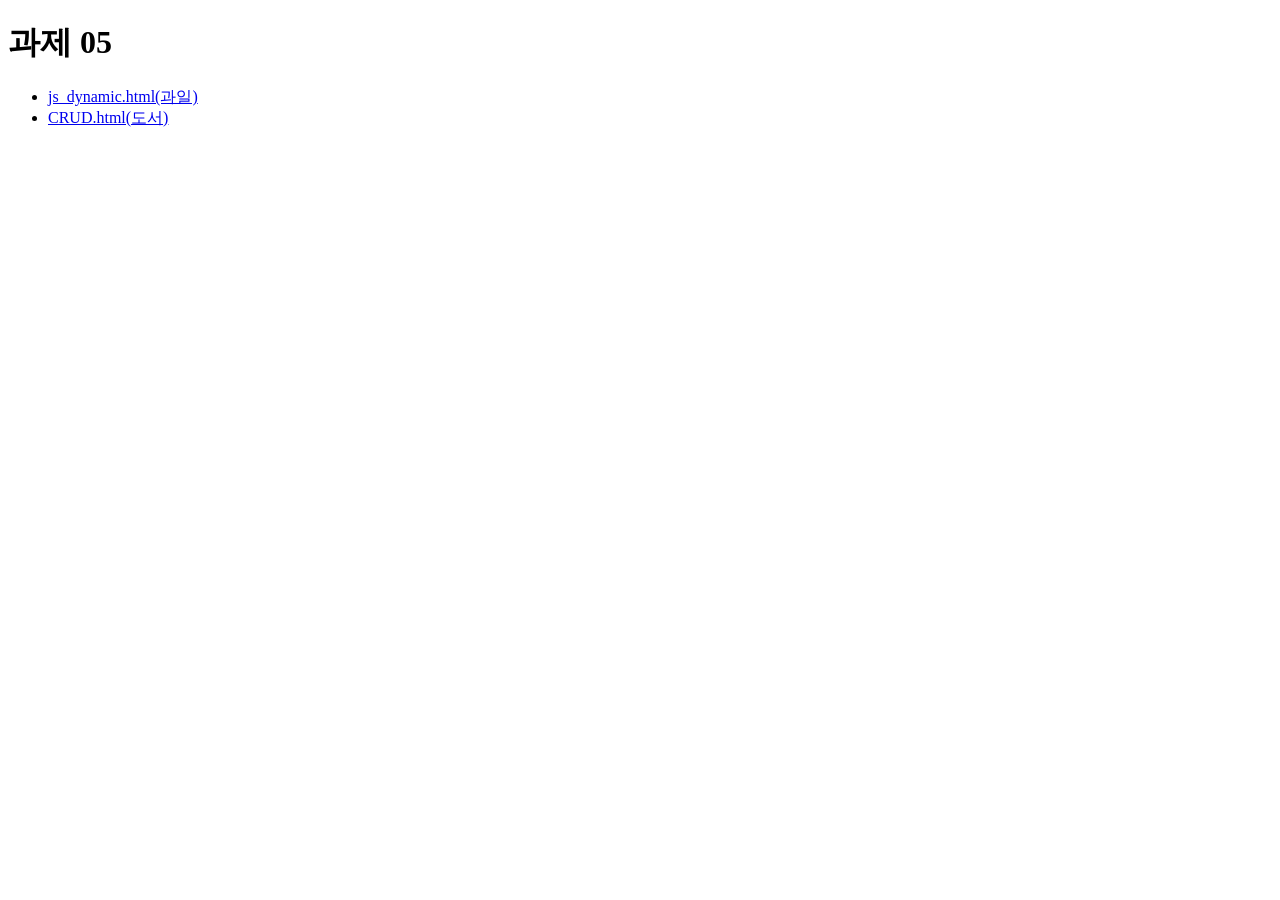
<file: index.html>
<!DOCTYPE html>
<html lang="ko">
<head>
    <meta charset="UTF-8">
    <meta name="viewport" content="width=device-width, initial-scale=1.0">
    <title>과제 05</title>
</head>
<body>
    <h1>과제 05</h1>
    <ul>
        <li><a href="js_dynamic.html">js_dynamic.html(과일)</a></li>
        <li><a href="CRUD.html">CRUD.html(도서)</a></li>
    </ul>
</body>
</html>
</file>
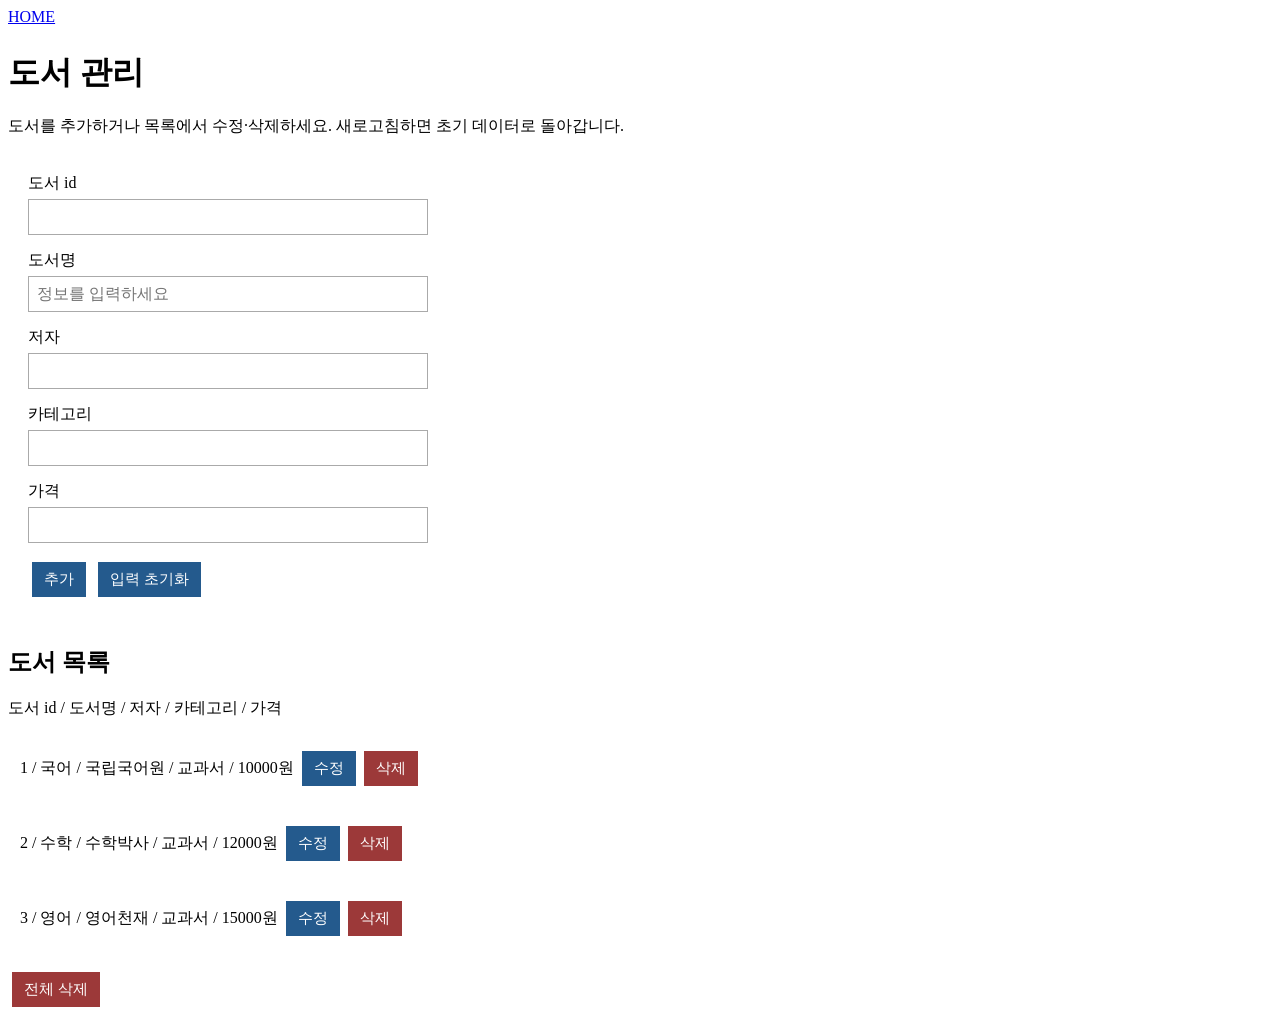
<file: CRUD.html>
<!DOCTYPE html>
<html lang="ko">
<head>
    <meta charset="UTF-8">
    <meta name="viewport" content="width=device-width, initial-scale=1.0">
    <title>도서 관리</title>
    <link rel="stylesheet" href="my.css">
<script>
let books = [

    {

        id: 1,
        title: "국어",
        author: "국립국어원",
        category: "교과서",
        price: 10000

    },

    {

        id: 2,
        title: "수학",
        author: "수학박사",
        category: "교과서",
        price: 12000

    },

    {

        id: 3,
        title: "영어",
        author: "영어천재",
        category: "교과서",
        price: 15000

    }

];


window.addEventListener("load", function () {
    const form = document.querySelector("#bookForm");
    const bookId = document.querySelector("#bookId");
    const title = document.querySelector("#datalist");
    const author = document.querySelector("#author");
    const category = document.querySelector("#category");
    const price = document.querySelector("#price");
    const ulist = document.querySelector("#ulist");
    const add = document.querySelector("#addbtn");
    const dbtn = document.querySelector("#deletebtn");

    let editingBook = null; // 수정 중인 도서, 없으면 새 도서 추가

    function resetForm() {
        form.reset();
        editingBook = null;
        add.innerText = "추가";
    }

    function render() {
        ulist.innerText = "";

        for (let book of books) {
            const li = document.createElement("li");
                    li.className = "list-item";
            li.innerText = book.id + " / " + book.title + " / " + book.author
                + " / " + book.category + " / " + book.price + "원 ";
            ulist.appendChild(li);

            const editbtn = document.createElement("button");
            editbtn.type = "button";
            editbtn.className = "button";
            editbtn.innerText = "수정";
            li.appendChild(editbtn);

            editbtn.addEventListener("click", function () {
                bookId.value = book.id;
                title.value = book.title;
                author.value = book.author;
                category.value = book.category;
                price.value = book.price;
                editingBook = book;
                add.innerText = "저장";
                title.focus();
            });

            const btn = document.createElement("button");
            btn.type = "button";
            btn.className = "button delete-button";
            btn.innerText = "삭제";
            li.appendChild(btn);

            btn.addEventListener("click", function () {
                if (!confirm("삭제하시겠습니까?")) {
                    return;
                }

                for (let i = 0; i < books.length; i++) {
                    if (books[i] === book) {
                        books.splice(i, 1);
                        break;
                    }
                }
                if (editingBook === book) {
                    resetForm();
                }
                render();
            });
        }
    }

    form.addEventListener("submit", function (event) {
        event.preventDefault();

        if (bookId.value === "" || Number(bookId.value) < 1 || !Number.isSafeInteger(Number(bookId.value))) {
            alert("도서 id는 1 이상의 정수로 입력하세요.");
            bookId.focus();
            return;
        }
        for (let book of books) {
            if (book.id === Number(bookId.value) && book !== editingBook) {
                alert("이미 있는 도서 id입니다.");
                bookId.focus();
                return;
            }
        }
        if (title.value.trim() === "") {
            alert("도서명을 입력하세요.");
            title.focus();
            return;
        }
        if (author.value.trim() === "") {
            alert("저자를 입력하세요.");
            author.focus();
            return;
        }
        if (category.value.trim() === "") {
            alert("카테고리를 입력하세요.");
            category.focus();
            return;
        }
        if (price.value === "" || Number(price.value) < 0 || !Number.isSafeInteger(Number(price.value))) {
            alert("가격은 0 이상의 정수로 입력하세요.");
            price.focus();
            return;
        }

        if (editingBook === null) {
            books.push({
                id: Number(bookId.value),
                title: title.value.trim(),
                author: author.value.trim(),
                category: category.value.trim(),
                price: Number(price.value)
            });
        } else {
            editingBook.id = Number(bookId.value);
            editingBook.title = title.value.trim();
            editingBook.author = author.value.trim();
            editingBook.category = category.value.trim();
            editingBook.price = Number(price.value);
        }

        resetForm();
        render();
    });

    dbtn.addEventListener("click", function () {
        if (confirm("전체 삭제하시겠습니까?")) {
            books = [];
            resetForm();
            render();
        }
    });

    document.querySelector("#cancelbtn").addEventListener("click", resetForm);
    render();
});


</script>
</head>


<body class="page">
    <nav class="nav"><a class="link" href="index.html">HOME</a></nav>
    <h1>도서 관리</h1>
    <p class="description">도서를 추가하거나 목록에서 수정·삭제하세요. 새로고침하면 초기 데이터로 돌아갑니다.</p>
    <form id="bookForm" novalidate>
        <label for="bookId">도서 id</label><br>
        <input class="field" type="number" id="bookId" name="id" min="1" step="1" required><br>

        <label for="datalist">도서명</label><br>
        <input class="field" type="text" id="datalist" name="title" required placeholder="정보를 입력하세요"><br>

        <label for="author">저자</label><br>
        <input class="field" type="text" id="author" name="author" required><br>

        <label for="category">카테고리</label><br>
        <input class="field" type="text" id="category" name="category" required><br>

        <label for="price">가격</label><br>
        <input class="field" type="number" id="price" name="price" min="0" step="1" required><br>




        <button class="button" type="submit" id="addbtn">추가</button>
        <button class="button" type="button" id="cancelbtn">입력 초기화</button>
    </form>

    <h2>도서 목록</h2>
    <p class="description">도서 id / 도서명 / 저자 / 카테고리 / 가격</p>
    <ul id="ulist"></ul>
    <button class="button delete-button" type="button" id="deletebtn">전체 삭제</button>
    
</body>
</html>
</file>
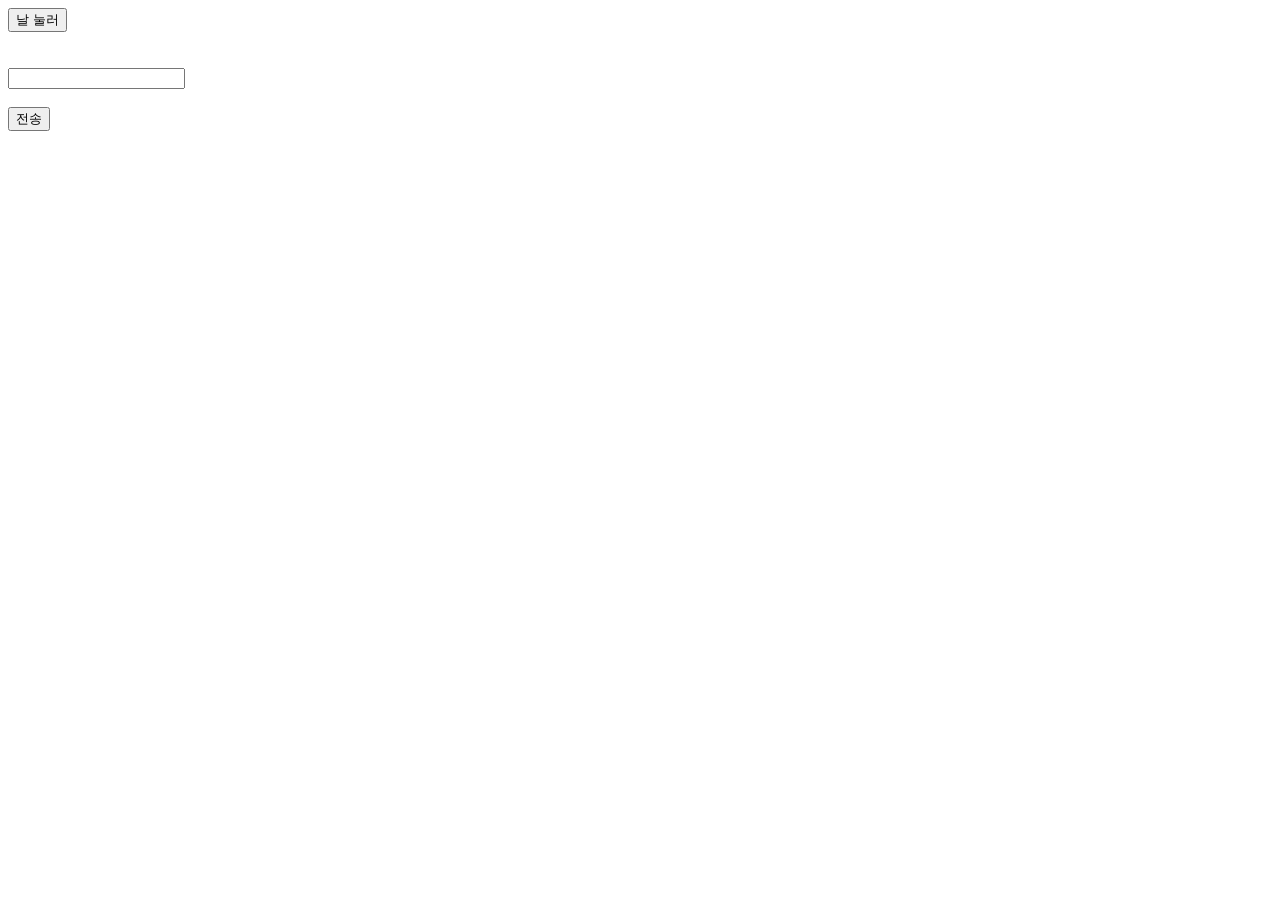
<file: from1.html>
<!DOCTYPE html>
<html lang="en">

<head>
    <meta charset="UTF-8">
    <meta name="viewport" content="width=device-width, initial-scale=1.0">
    <title>Document</title>
</head>
<script>


    function CilckMe() {

        alert('안녕');

    }

    function checkForm(e) {
            const username = document.querySelector("#uname");

        
        if (username.value == '') {
           
            alert('이름을 입력하세요');
            username.focus();
            e.preventDefault();
        }

    }



    window.addEventListener("load", function () {


        const b1 = document.querySelector("#btn1");
                b1.addEventListener("click", CilckMe);


        const f1 = document.querySelector("#f1")
                f1.addEventListener("submit", checkForm);



    });




</script>


<body>
    <button id="btn1">날 눌러</button>
    <form action="login_ok.thml" method="post" id="f1">
        <br>
        <br><input type="text" id="uname" minlength="3" />
        <br>

        <br><input type="submit" id="sub1" value="전송"/>


</form>


</body>

</html>


<!--바디 부분이 로딩 된 뒤 호출되는지 확인하기 위에 밑에서 한번 해보는 것을 권장-->
</file>
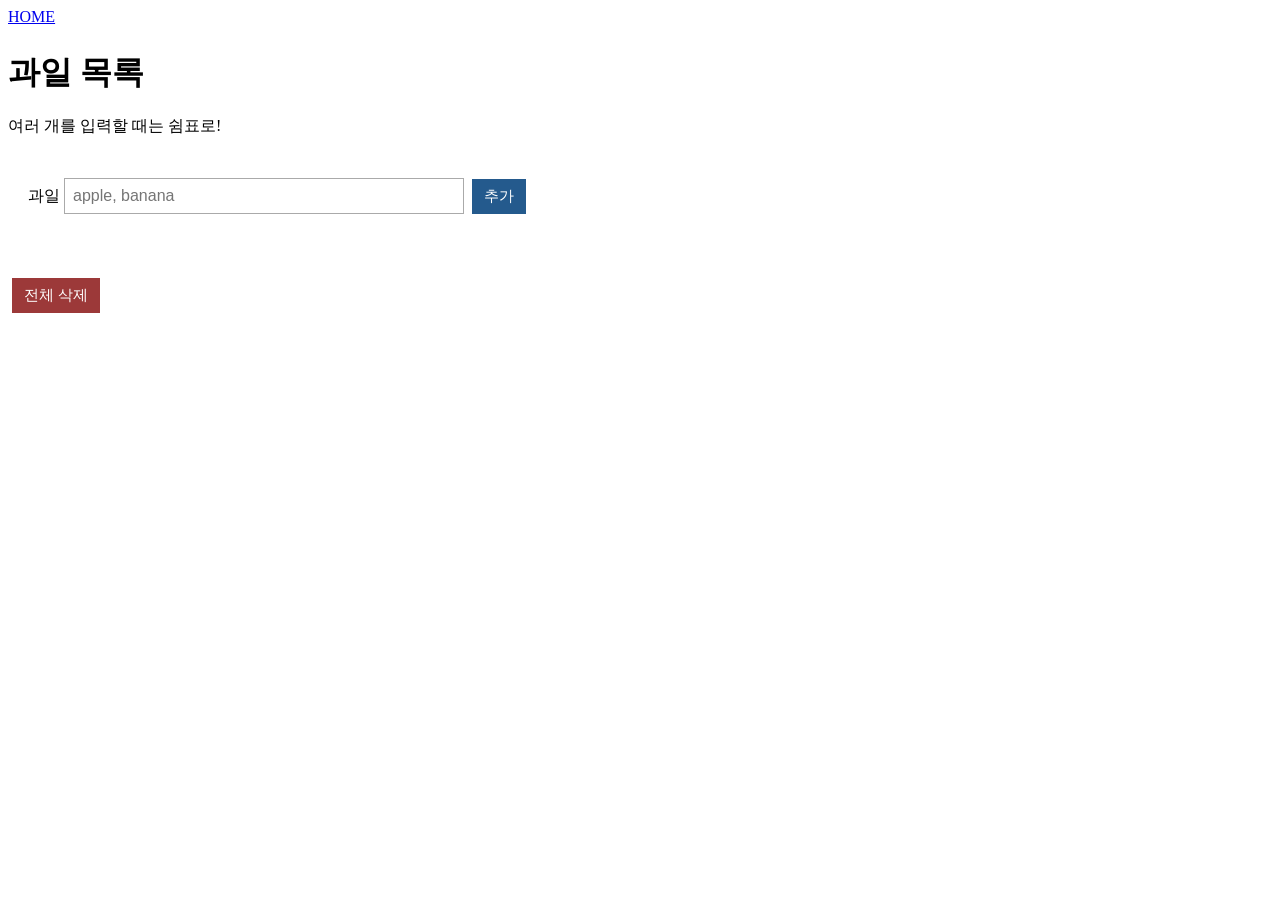
<file: js_dynamic.html>
<!DOCTYPE html>
<html lang="ko">
<head>
    <meta charset="UTF-8">
    <meta name="viewport" content="width=device-width, initial-scale=1.0">
    <title>과일 목록</title>
    <link rel="stylesheet" href="my.css">
</head>
<body class="page">
    <nav class="nav"><a class="link" href="index.html">HOME</a></nav>
    <h1>과일 목록</h1>
    <p>여러 개를 입력할 때는 쉼표로!</p>

    <form id="fruitForm">
        <label for="fruit">과일</label>
        <input class="field" type="text" id="fruit" name="fruit" placeholder="apple, banana">
        <button class="button" type="submit" id="add">추가</button>
    </form>

    <ul id="ulist"></ul>
    <button class="button delete-button" type="button" id="d">전체 삭제</button>

    <script>
        function del(e) {
            e.target.parentElement.remove();
        }

        function alldel() {
            document.querySelector("#ulist").innerText = "";
        }

        const form = document.querySelector("#fruitForm");
        const fruit = document.querySelector("#fruit");
        const ulist = document.querySelector("#ulist");
        const dbtn = document.querySelector("#d");

        form.addEventListener("submit", function (event) {
            event.preventDefault();

            if (fruit.value.trim() === "") {
                alert("과일을 입력하세요.");
                fruit.focus();
                return;
            }

            let fruitList = fruit.value.split(",");

            for (let one of fruitList) {
                one = one.trim();

                if (one !== "") {
                    const li = document.createElement("li");
                    li.className = "list-item";
                    li.innerText = one + " ";
                    ulist.appendChild(li);

                    const btn = document.createElement("button");
                    btn.type = "button";
                    btn.className = "button delete-button";
                    btn.innerText = "삭제";
                    li.appendChild(btn);
                    btn.addEventListener("click", del);
                }
            }

            fruit.value = "";
            fruit.focus();
        });

        dbtn.addEventListener("click", alldel);
    </script>
</body>
</html>
</file>
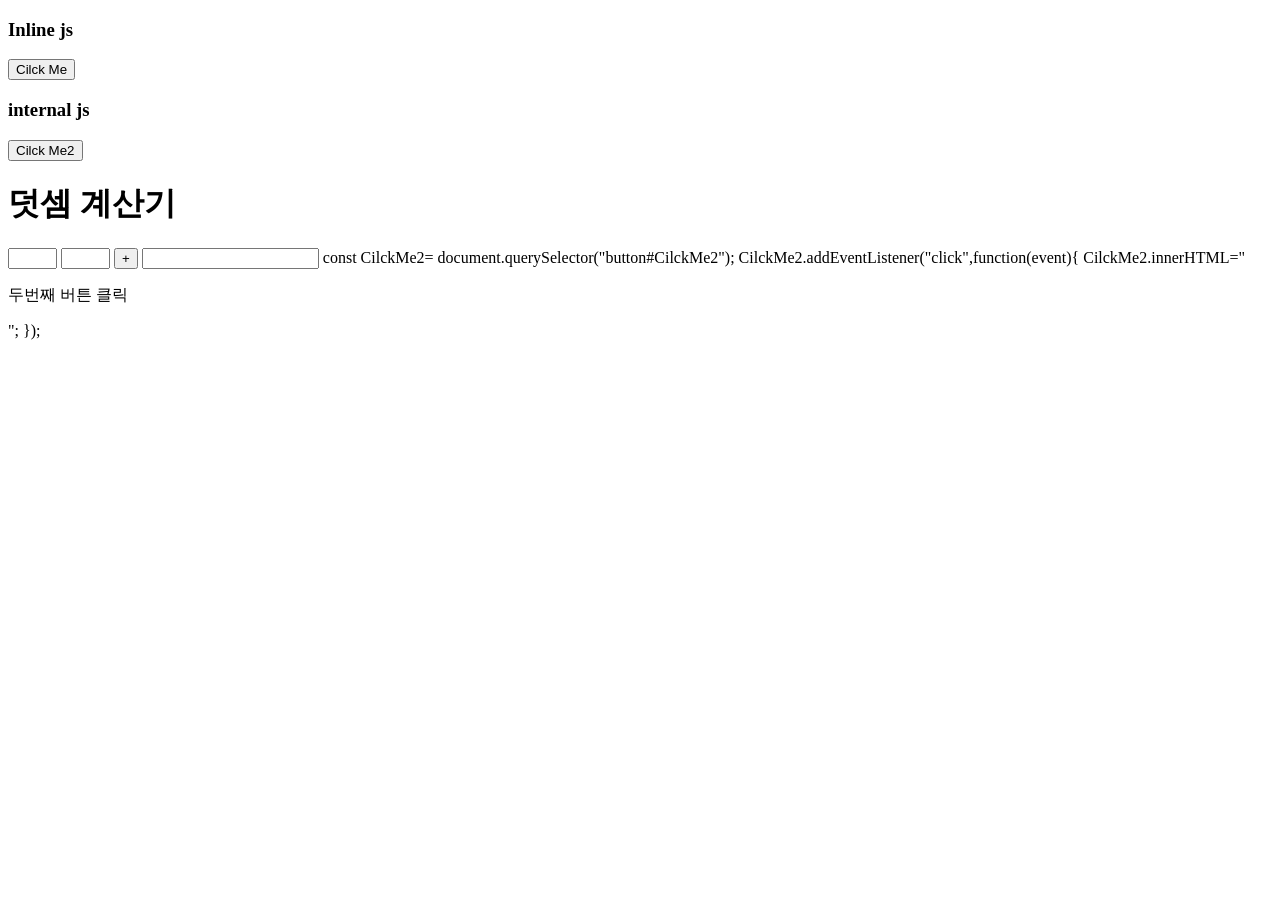
<file: laps.html>
<!DOCTYPE html>
<html lang="en">
<head>
    <meta charset="UTF-8">
    <meta name="viewport" content="width=>, initial-scale=1.0">
    <title>Document</title>

<script>
function add(){
    const n1=document.querySelector("#n1").value;

    const n2=document.querySelector("#n2").value;

const result=
Number(n1)+Number(n2);

document.querySelector("#result").value=result;


}

function clickme(){
    //이미 코드 내에서 id를 가지고 오겠다고 명시, tagname, className
    //const btn=document.getElmentById("CilckMe")
    
    //딱히 명시되지 않음, 직접 속성 입력
    //querySelector는 속성 1개만 갖고 옴 -> 지정하지 않을 시 1번
    const btn=document.querySelector("#CilckMe")

    btn.innerHTML="<p>클릭했음</p>"

    alert("버튼이 클릭되었습니다.")
}
</script>


</head>


<body>

<!--클릭버튼 실습-->
<!--js 인라인, 인터널, 익스터널 코드 비교-->


<!--1. 인라인 코드, 태그 내에 js 코드를 직접 삽입-->
<div>
    <h3>Inline js</h3>
    <button id="CilckMe" onclick="clickme()">Cilck Me</button>
</div>

<!--2. internal 코드, 태그 내에 js 코드를 직접 삽입-->

<div>
    <h3>internal js</h3>
    <button id="CilckMe2" onclick="clickme()">Cilck Me2</button>
</div>




<!--계산기 실습!-->
    <h1>덧셈 계산기</h1>
    <input type="text" id="n1" size="4" />
    <input type="text" id="n2" size="4" />
    <button id="addButton" onclick="add()">+</button>
    <input id="result" />




</body>
</html>


<scrpit>
    const CilckMe2= document.querySelector("button#CilckMe2");
            CilckMe2.addEventListener("click",function(event){
                CilckMe2.innerHTML="<p>두번째 버튼 클릭</p>";
            });

</script>
</file>
<file: my.css>
.nav {
    margin-bottom: 25px;
}

#bookForm, #fruitForm {
    padding: 20px;
    margin-bottom: 25px;
    background-color: white;
}

.field {
    box-sizing: border-box;
    width: 100%;
    max-width: 400px;
    padding: 8px;
    margin: 5px 0 15px;
    border: 1px solid #aaa;
    font-size: 16px;
}

.field:focus {
    outline: 2px solid #245a8d;
}

.button {
    padding: 8px 12px;
    margin: 4px;
    border: 0;
    background-color: #245a8d;
    color: white;
    font-size: 15px;
    cursor: pointer;
}

.button:hover {
    background-color: #173c5f;
}

.delete-button {
    background-color: #9c3939;
}

.delete-button:hover {
    background-color: #722727;
}

#ulist {
    padding: 0;
    list-style: none;
}

.list-item {
    padding: 12px;
    margin-bottom: 8px;
    background-color: white;
    line-height: 1.8;
    overflow-wrap: anywhere;
}

.menu-item {
    margin: 15px 0;
}

@media (max-width: 600px) {
    .page {
        padding: 12px;
    }

    #bookForm, #fruitForm {
        padding: 12px;
    }
}
</file>
